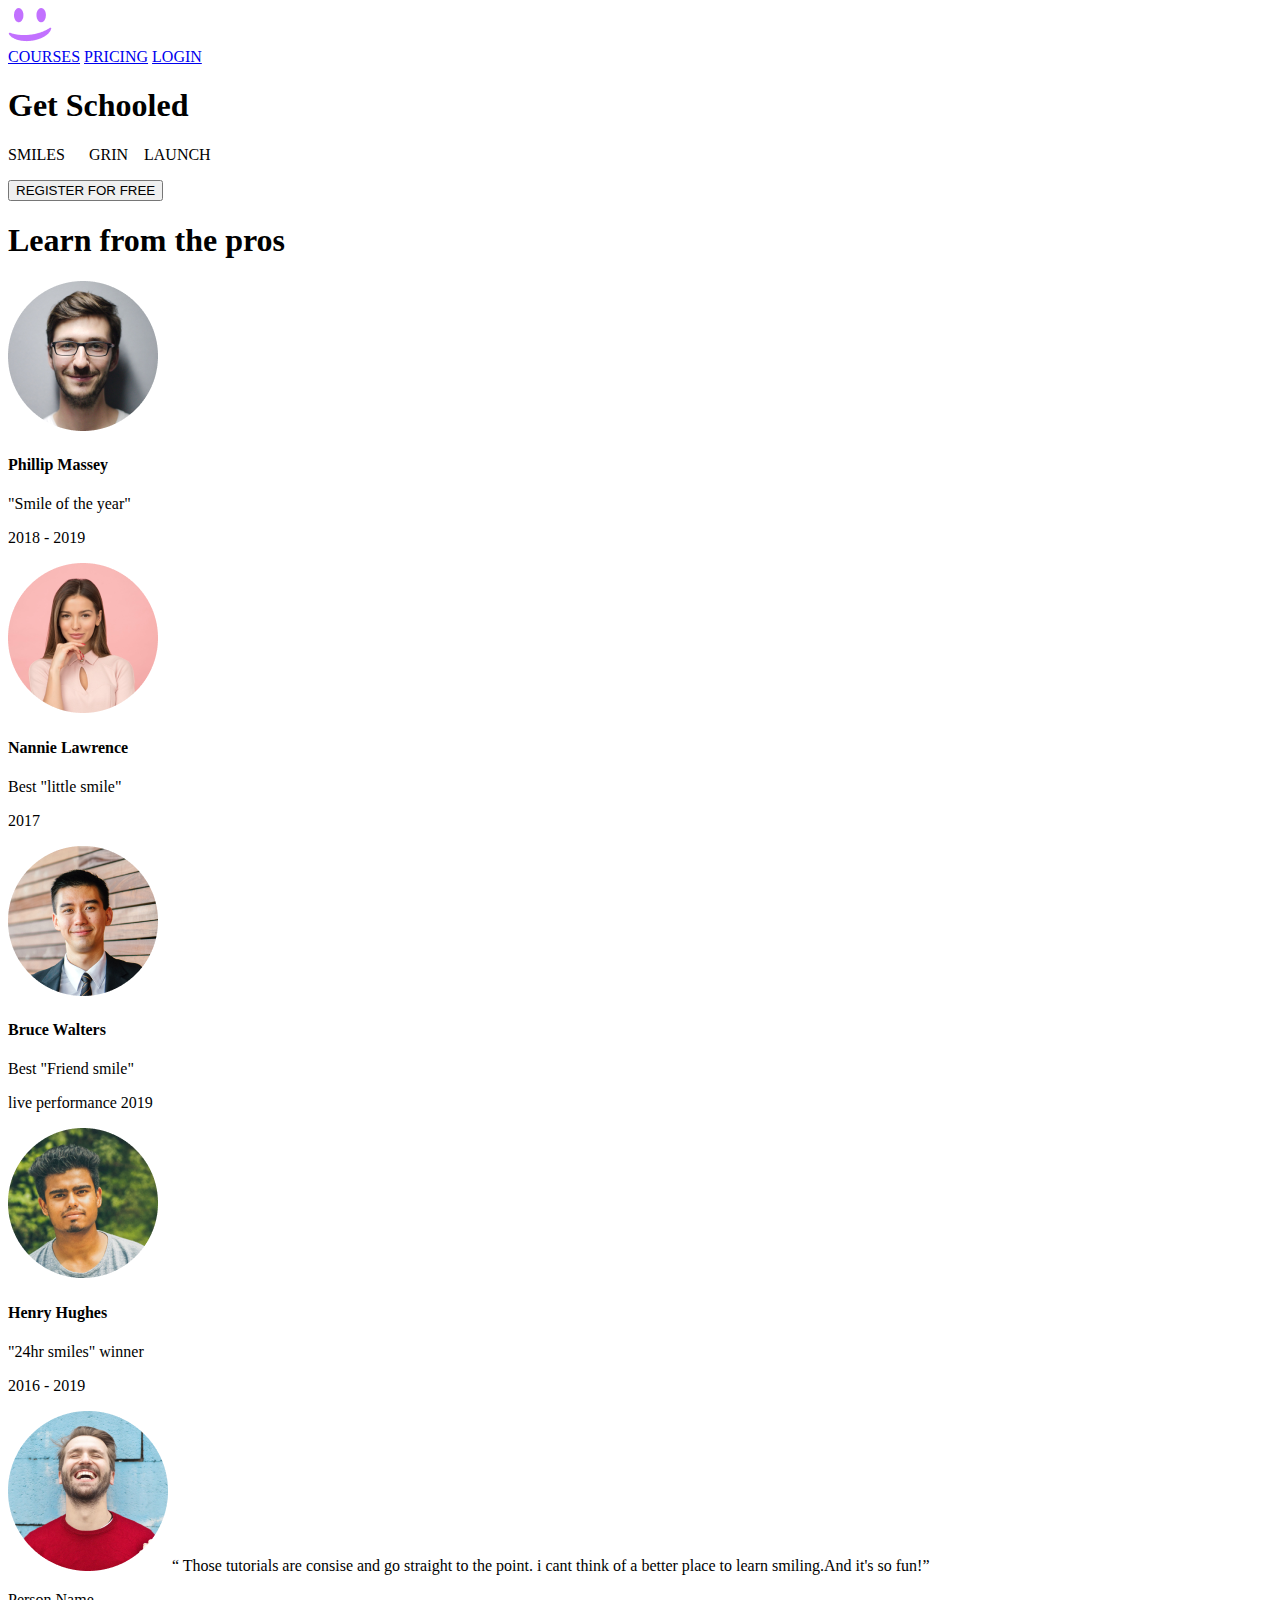
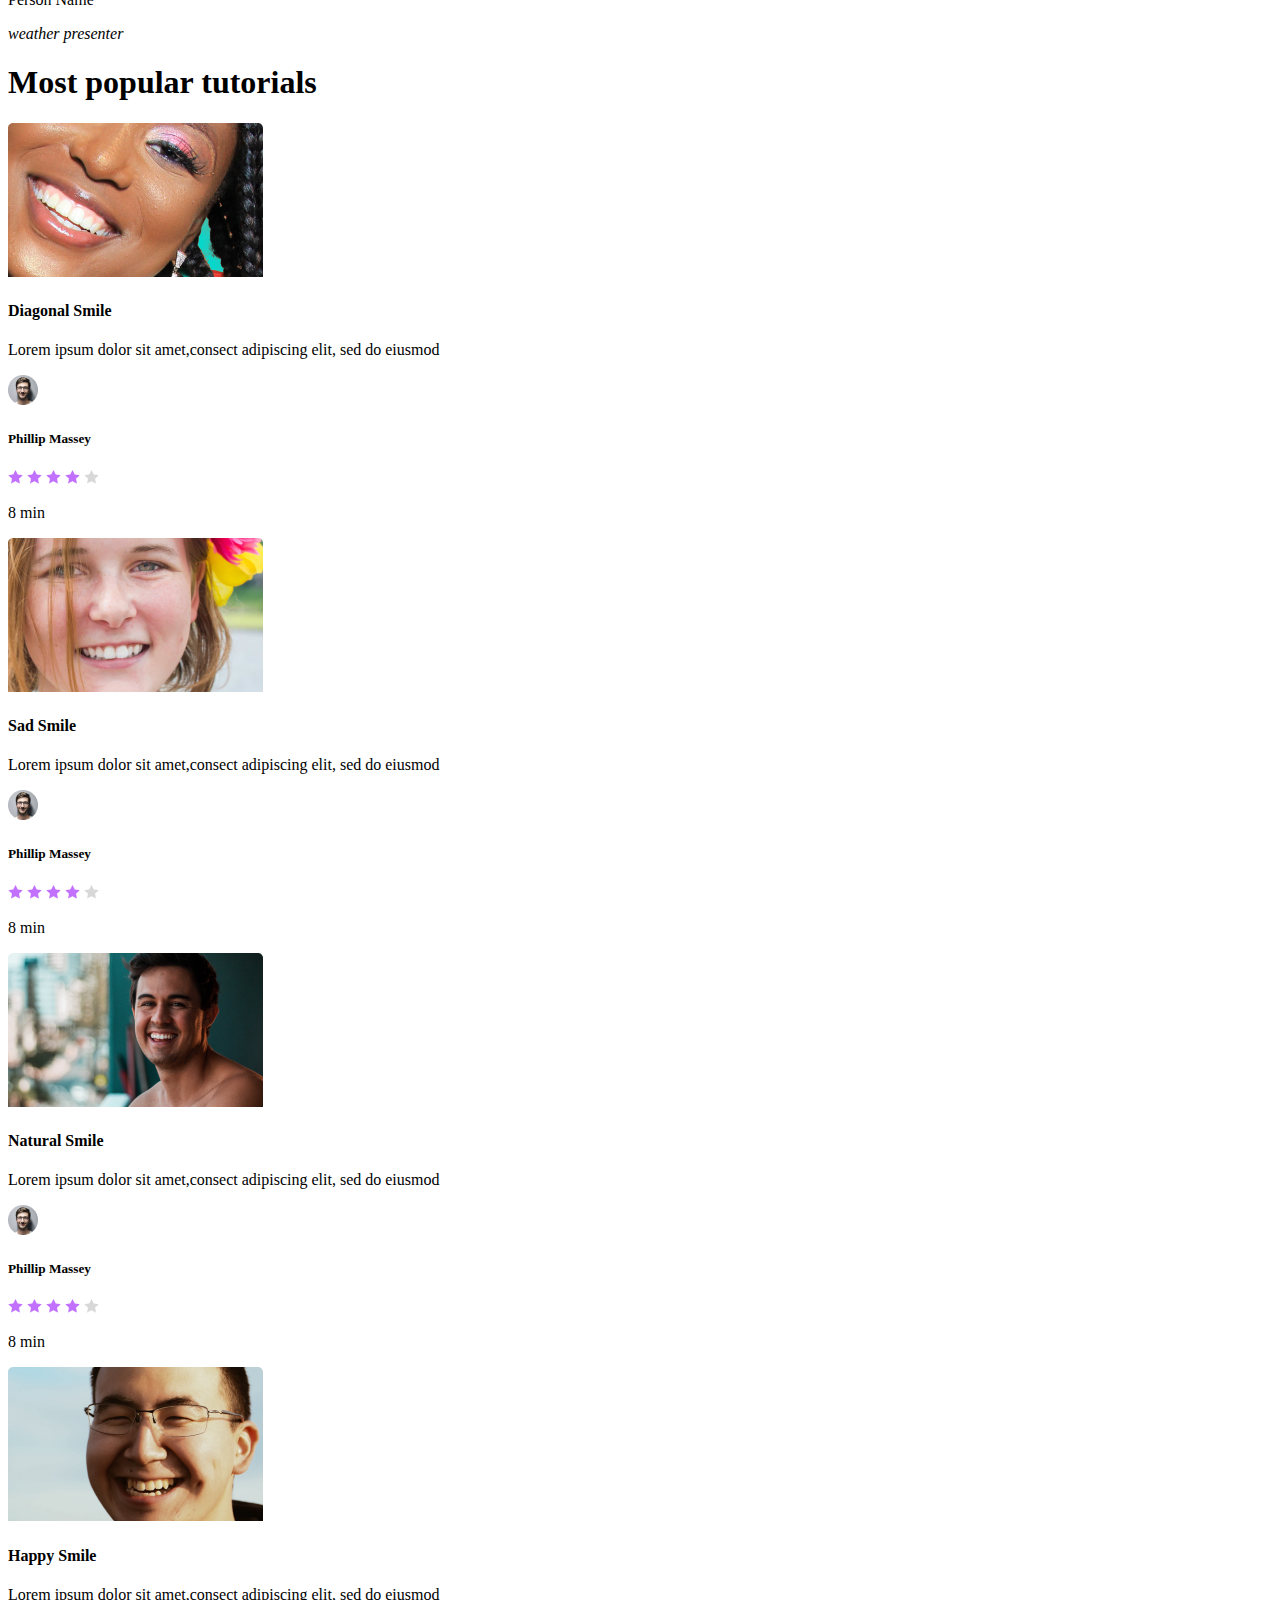
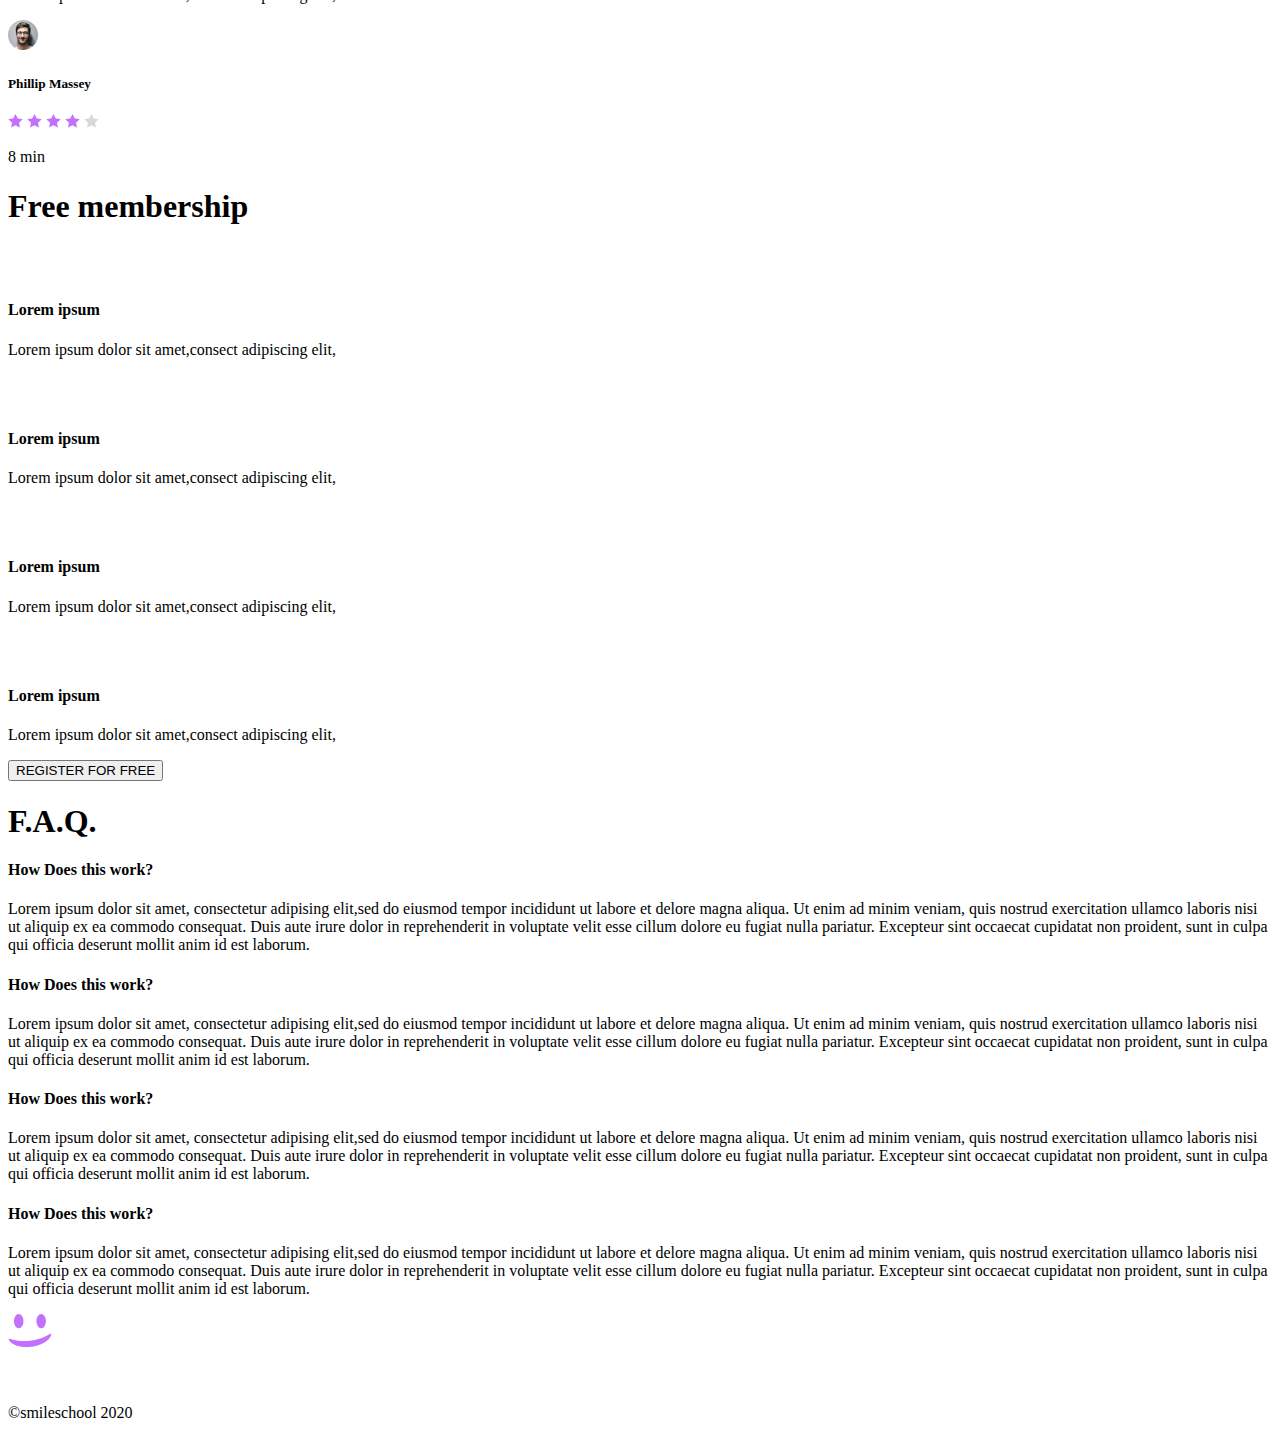
<file: html_advanced/index.html>
<!DOCTYPE html>
<html lang="zxx">
<head><!-- Title-->
    <meta charset="UTF-8">
    <meta name="viewport" content="width=device-width, initial-scale=1.0">
    <title>Smile School</title>
</head>

<body>
        <header><!--1. Header-->
    <a href="index.html" target="_blank">
        <img src="Assets/smile.png" alt="Smile" >  
    </a>
    
    <nav>
        <a href="#" >COURSES</a>
        <a href="#" >PRICING</a>
        <a href="#" >LOGIN</a>
    
    </nav>
        </header>
    <main>
        
        <div><!--2. Banner Get schooled & Learn From the Pros-->
            <div>
                <section>
    
                    <h1> Get Schooled</h1>
                    <p> SMILES &nbsp; &nbsp;&nbsp; GRIN &nbsp;&nbsp;&nbsp;LAUNCH </p> 
                    <button> REGISTER FOR FREE </button>
                </section>
            </div>
           <div>
             <section>
                <h1> Learn from the pros </h1>
            </section>
            <Section>
                <img src="Assets/avatar.png" alt="img1">
                <h4> Phillip Massey</h4>
                <p>"Smile of the year"</p> <p> 2018 - 2019 </p>
            </Section>
            <Section>
                <img src="Assets/avatar(2).png" alt="img1">
                <h4> Nannie Lawrence</h4>
                <p>Best "little smile"</p> <p> 2017 </p>
            </Section>
            <Section>
                <img src="Assets/avatar(3).png" alt="img1">
                <h4> Bruce Walters</h4>
                <p>Best "Friend smile"</p> <p> live performance 2019 </p>
            </Section>
            <Section>
                <img src="Assets/avatar(4).png" alt="img1">
                <h4> Henry Hughes </h4>
                <p>"24hr smiles" winner</p> <p> 2016 - 2019 </p>
            </Section>
            </div>
        </div>
        <div><!--3. Quote-->
            <div>
                <img src="Assets/avatar(5).png" alt="img1">
                <q> Those tutorials are consise and go straight to the point. i cant think of a better
                place to learn smiling.And it's so fun!</q>
                <P>Person Name</P>
                <p><cite>weather presenter</cite></p>

                </div>
        </div>
        <div> <!--4. Videos Most Popular Tutorial-->
            <section>
                <h1>Most popular tutorials</h1>
            </section>
            <div>
                <section>
                    <img src="Assets/preview(3).png" alt="img">
                    <h4>Diagonal Smile</h4>
                    <p> Lorem ipsum dolor sit amet,consect adipiscing elit, sed do eiusmod</p>
                    <section>
                        <img src="Assets/avatar(6).png" alt="img">
                        <h5>Phillip Massey</h5>
                    </section>
                    <div>
                        <img src="Assets/Star_1.png" alt="img">
                        <img src="Assets/Star_2.png" alt="img">
                        <img src="Assets/Star_3.png" alt="img">
                        <img src="Assets/Star_4.png" alt="img">
                        <img src="Assets/Star_5.png" alt="img">
                        <p>8 min</p>
                    </div>
                
                </section>
                <section>
                    <img src="Assets/preview(2).png" alt="img">
                    <h4>Sad Smile</h4>
                    <p>Lorem ipsum dolor sit amet,consect adipiscing elit, sed do eiusmod </p>
                    <section>
                        <img src="Assets/avatar(6).png" alt="img">
                        <h5>Phillip Massey</h5>
                    </section>
                    <div>
                        <img src="Assets/Star_1.png" alt="img">
                        <img src="Assets/Star_2.png" alt="img">
                        <img src="Assets/Star_3.png" alt="img">
                        <img src="Assets/Star_4.png" alt="img">
                        <img src="Assets/Star_5.png" alt="img">
                        <p>8 min</p>
                    </div>
                
                </section>
                <section>
                    <img src="Assets/preview(1).png" alt="img">
                    <h4>Natural Smile</h4>
                    <p>Lorem ipsum dolor sit amet,consect adipiscing elit, sed do eiusmod </p>
                    <section>
                        <img src="Assets/avatar(6).png" alt="img">
                        <h5>Phillip Massey</h5>
                    </section>
                    <div>
                        <img src="Assets/Star_1.png" alt="img">
                        <img src="Assets/Star_2.png" alt="img">
                        <img src="Assets/Star_3.png" alt="img">
                        <img src="Assets/Star_4.png" alt="img">
                        <img src="Assets/Star_5.png" alt="img">
                        <p>8 min</p>
                    </div>
                
                </section>
                <section>
                    <img src="Assets/preview.png" alt="img">
                    <h4>Happy Smile</h4>
                    <p>Lorem ipsum dolor sit amet,consect adipiscing elit, sed do eiusmod </p>
                    <section>
                        <img src="Assets/avatar(6).png" alt="img">
                        <h5>Phillip Massey</h5>
                    </section>
                    <div>
                        <img src="Assets/Star_1.png" alt="img">
                        <img src="Assets/Star_2.png" alt="img">
                        <img src="Assets/Star_3.png" alt="img">
                        <img src="Assets/Star_4.png" alt="img">
                        <img src="Assets/Star_5.png" alt="img">
                        <p>8 min</p>
                    </div>
                
                </section>
            </div>
        

        </div>
        <div><!--5. Membership - Free membership-->
            <section>
                <h1> Free membership</h1>
            </section>
            <div>
                <section>
                    <img src="Assets/logo.png" alt="img">
                    <h4>Lorem ipsum</h4>
                    <p>Lorem ipsum dolor sit amet,consect adipiscing elit,</p>
                </section>
                <section>
                    <img src="Assets/logo.png" alt="img">
                    <h4>Lorem ipsum</h4>
                    <p>Lorem ipsum dolor sit amet,consect adipiscing elit,</p>
                </section>
                <section>
                    <img src="Assets/logo.png" alt="img">
                    <h4>Lorem ipsum</h4>
                    <p>Lorem ipsum dolor sit amet,consect adipiscing elit,</p>
                </section>
                <section>
                    <img src="Assets/logo.png" alt="img">
                    <h4>Lorem ipsum</h4>
                    <p>Lorem ipsum dolor sit amet,consect adipiscing elit,</p>
                </section>
                <div>
                    <button> REGISTER FOR FREE </button>
                </div>
            </div>
        </div>
        <div><!--6. FAQ -->
            <section>
                <h1>F.A.Q.</h1>
            </section>
            <div>
                <section>
                    <h4>How Does this work?</h4>
                    <p>Lorem ipsum dolor sit amet, consectetur adipising elit,sed do eiusmod tempor incididunt ut labore et delore magna aliqua. Ut enim ad minim veniam, quis nostrud exercitation ullamco laboris nisi ut aliquip ex ea commodo consequat. Duis aute irure dolor in reprehenderit in voluptate velit esse cillum dolore eu fugiat nulla pariatur. Excepteur sint occaecat cupidatat non proident, sunt in culpa qui officia deserunt mollit anim id est laborum.</p>
                </section>
                <section>
                    <h4>How Does this work?</h4>
                    <p>Lorem ipsum dolor sit amet, consectetur adipising elit,sed do eiusmod tempor incididunt ut labore et delore magna aliqua. Ut enim ad minim veniam, quis nostrud exercitation ullamco laboris nisi ut aliquip ex ea commodo consequat. Duis aute irure dolor in reprehenderit in voluptate velit esse cillum dolore eu fugiat nulla pariatur. Excepteur sint occaecat cupidatat non proident, sunt in culpa qui officia deserunt mollit anim id est laborum.</p>
                </section>
            </div>
            <div>
                <section>
                    <h4>How Does this work?</h4>
                    <p>Lorem ipsum dolor sit amet, consectetur adipising elit,sed do eiusmod tempor incididunt ut labore et delore magna aliqua. Ut enim ad minim veniam, quis nostrud exercitation ullamco laboris nisi ut aliquip ex ea commodo consequat. Duis aute irure dolor in reprehenderit in voluptate velit esse cillum dolore eu fugiat nulla pariatur. Excepteur sint occaecat cupidatat non proident, sunt in culpa qui officia deserunt mollit anim id est laborum.</p>
                </section>
                <section>
                    <h4>How Does this work?</h4>
                    <p>Lorem ipsum dolor sit amet, consectetur adipising elit,sed do eiusmod tempor incididunt ut labore et delore magna aliqua. Ut enim ad minim veniam, quis nostrud exercitation ullamco laboris nisi ut aliquip ex ea commodo consequat. Duis aute irure dolor in reprehenderit in voluptate velit esse cillum dolore eu fugiat nulla pariatur. Excepteur sint occaecat cupidatat non proident, sunt in culpa qui officia deserunt mollit anim id est laborum.</p>
                </section>
            </div>
        
        </div>
    </main>
        <footer>
            <div>
                <img src="Assets/smile.png" alt="Smile" >  
    
                 <nav>
        <img src="Assets/Facebook_White.png" alt="Facebook">
        <img src="Assets/Twitter_White.png" alt="Twitter">
        <img src="Assets/Instagram_White.png" alt="Instagram">
    
                </nav>
            </div>
            <div>
                <p>©smileschool 2020</p>
            </div>

        </footer>
    
</body>
</html>
</file>
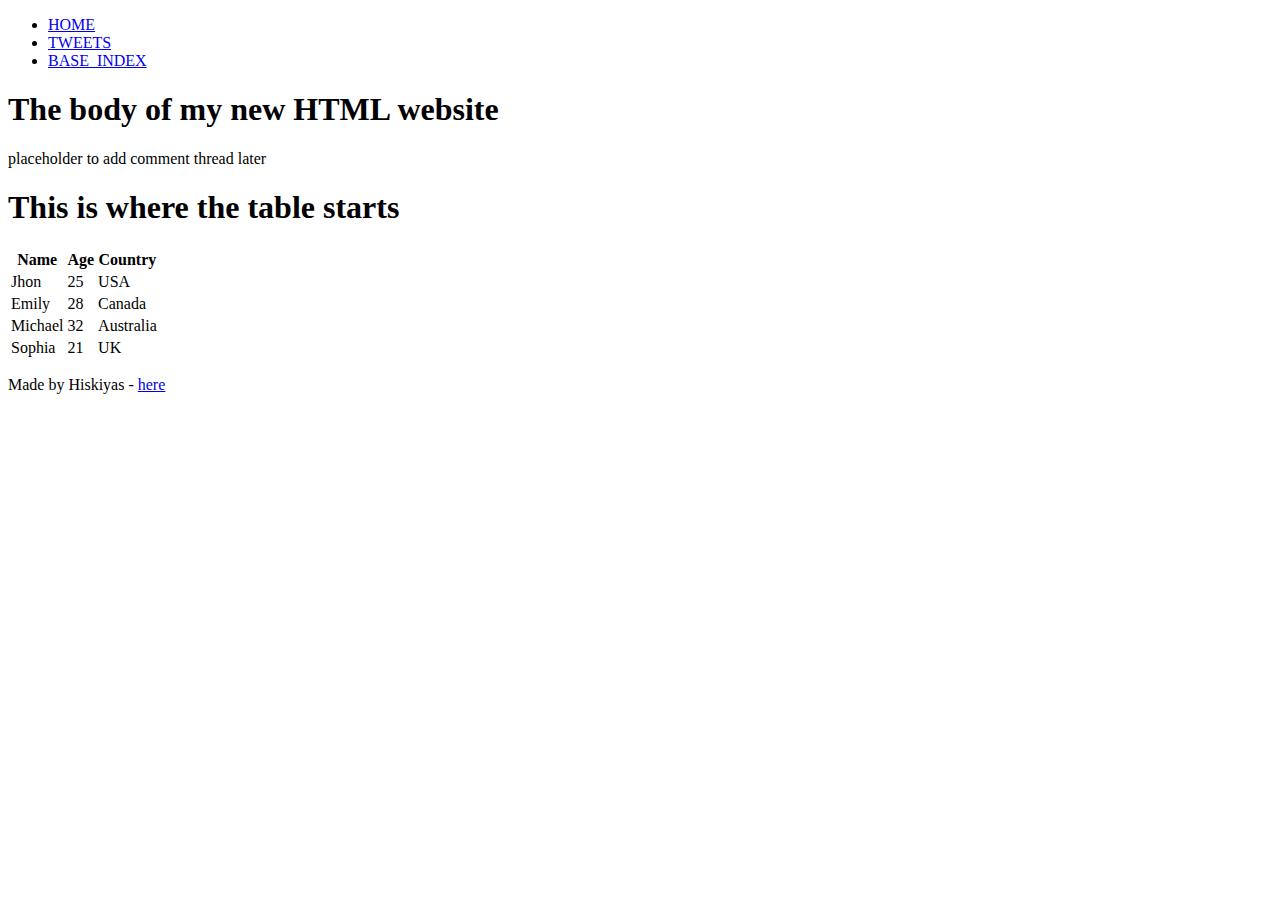
<file: html_basic/index.html>
<!doctype html>
<html lang="en">
    <head>
        <title>
My New HTML website
        </title>
    </head>
    <body>
        <header>
            <ul>
           <li><a href="index.html">HOME</a></li> 
           <li><a href="tweets.html">TWEETS</a></li> 
           <li><a href="base_index.html">BASE_INDEX</a></li>
            </ul>
    
        </header>
        <main>
            <article>
<h1>The body of my new HTML website</h1>
            </article>
            <aside>
                <p> placeholder to add comment thread later </p>
            </aside>
            <article>
                <h1>This is where the table starts</h1>
                <table>
                    <thead>
                    <tr>
                        <th> Name </th>
                        <th> Age </th>
                        <th> Country </th>
                    </tr>
                </thead>
                <tbody>
                    <tr>
                        <td> Jhon </td>
                        <td> 25 </td>
                        <td> USA </td>
                    </tr>
                    <tr>
                        <td> Emily </td>
                        <td> 28 </td>
                        <td> Canada </td>
                        </tr>
                        <tr>
                            <td> Michael </td>
                            <td> 32 </td>
                            <td> Australia </td>
                        </tr>
                        <tr>
                            <td> Sophia </td>
                            <td> 21 </td>
                            <td> UK </td>
                        </tr>
                    </tbody>
                </table>
            </article>
    </main>
    <footer>
        <p> Made by Hiskiyas - <a href="https://www.linkedin.com/in/hiskiyas-fikru-7aaa73b9?lipi=urn%3Ali%3Apage%3Ad_flagship3_profile_view_base_contact_details%3BR3hsG7yRR8CZkJ9Ff3NImw%3D%3D" target="_blank">here</a> </p>
    </footer>
    <br>
    <br>
</body>
</html>
</file>
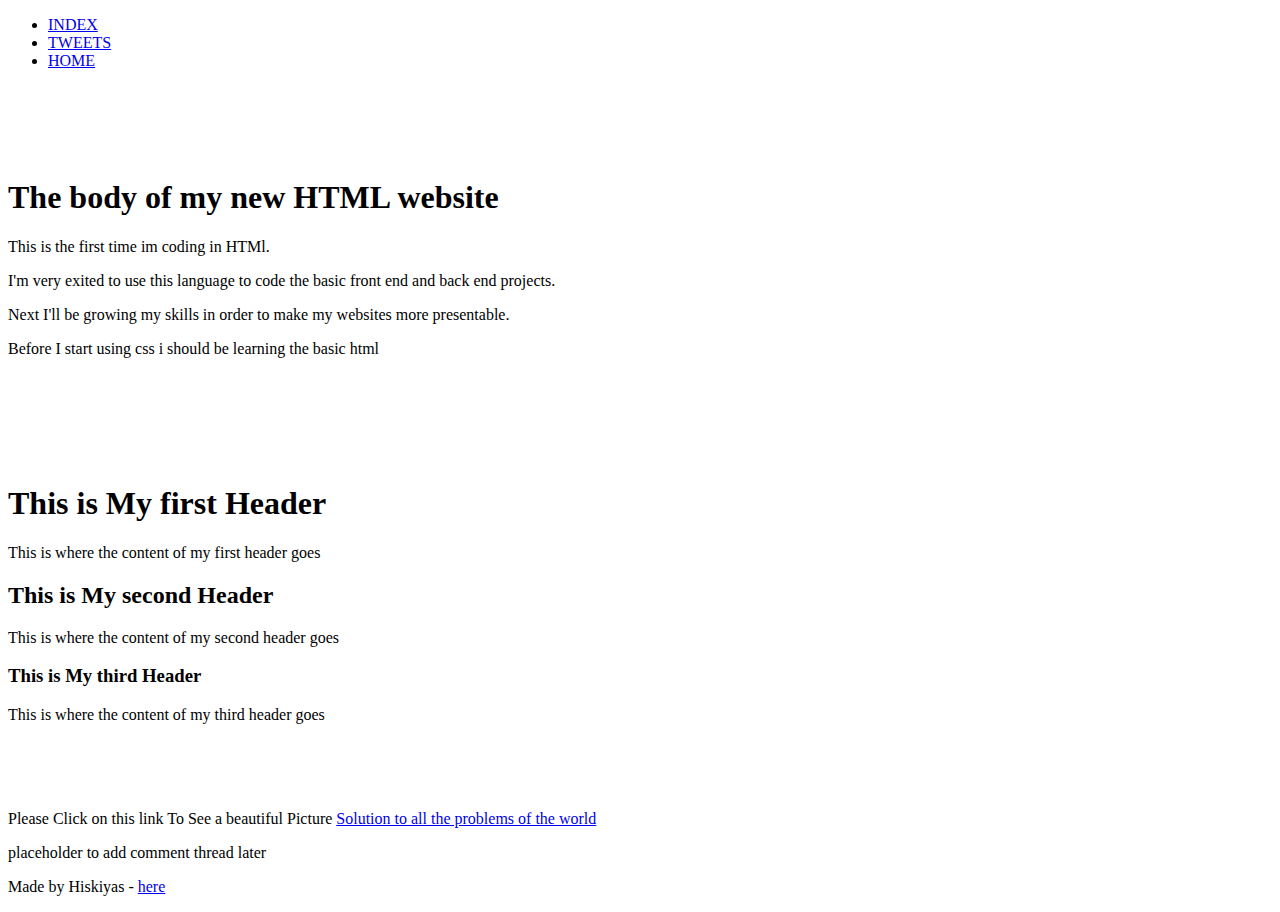
<file: html_basic/base_index.html>
<!doctype html>
<html lang="en">
    <head>
        <title>
My New HTML website
        </title>
    </head>
    <body>
    <header>
        <ul>
       <li><a href="index.html">INDEX</a></li> 
       <li><a href="tweets.html">TWEETS</a></li> 
       <li><a href="base_index.html">HOME</a></li> 
        </ul>

    </header>
    <br>
    <br>
    <br>
    <br>
    <main>
        <article>
    
<h1>The body of my new HTML website</h1>
<p>This is the first time im coding in HTMl.</p>
<p>I'm very exited to use this language to code the basic front end and back end projects.</p>
<p>Next I'll be growing my skills in order to make my websites more presentable.</p>
<P>Before  I start using css i should be learning the basic html</P>
<br>
<br>
<br>
<br>
<br>
    <h1>This is My first Header</h1>
        <p> This is where the content of my first header goes </p>
    <h2>This is My second Header</h2>
        <p> This is where the content of my second header goes</p>
    <h3>This is My third Header</h3>
        <p> This is where the content of my third header goes</p>
<br>
<br>
<br>
<p> Please Click on this link To See a beautiful Picture
    <a href="https://anyimage.io/storage/uploads/083284212c23eebf8ffb7caed53dc15d"> Solution to all the problems of the world</a>
</p>
        </article>
        <aside>
            <p> placeholder to add comment thread later </p>
        </aside>
</main>
<footer>
    <p> Made by Hiskiyas - <a href="https://www.linkedin.com/in/hiskiyas-fikru-7aaa73b9?lipi=urn%3Ali%3Apage%3Ad_flagship3_profile_view_base_contact_details%3BR3hsG7yRR8CZkJ9Ff3NImw%3D%3D" target="_blank">here</a> </p>
</footer>    
</body>
    
</html>
</file>
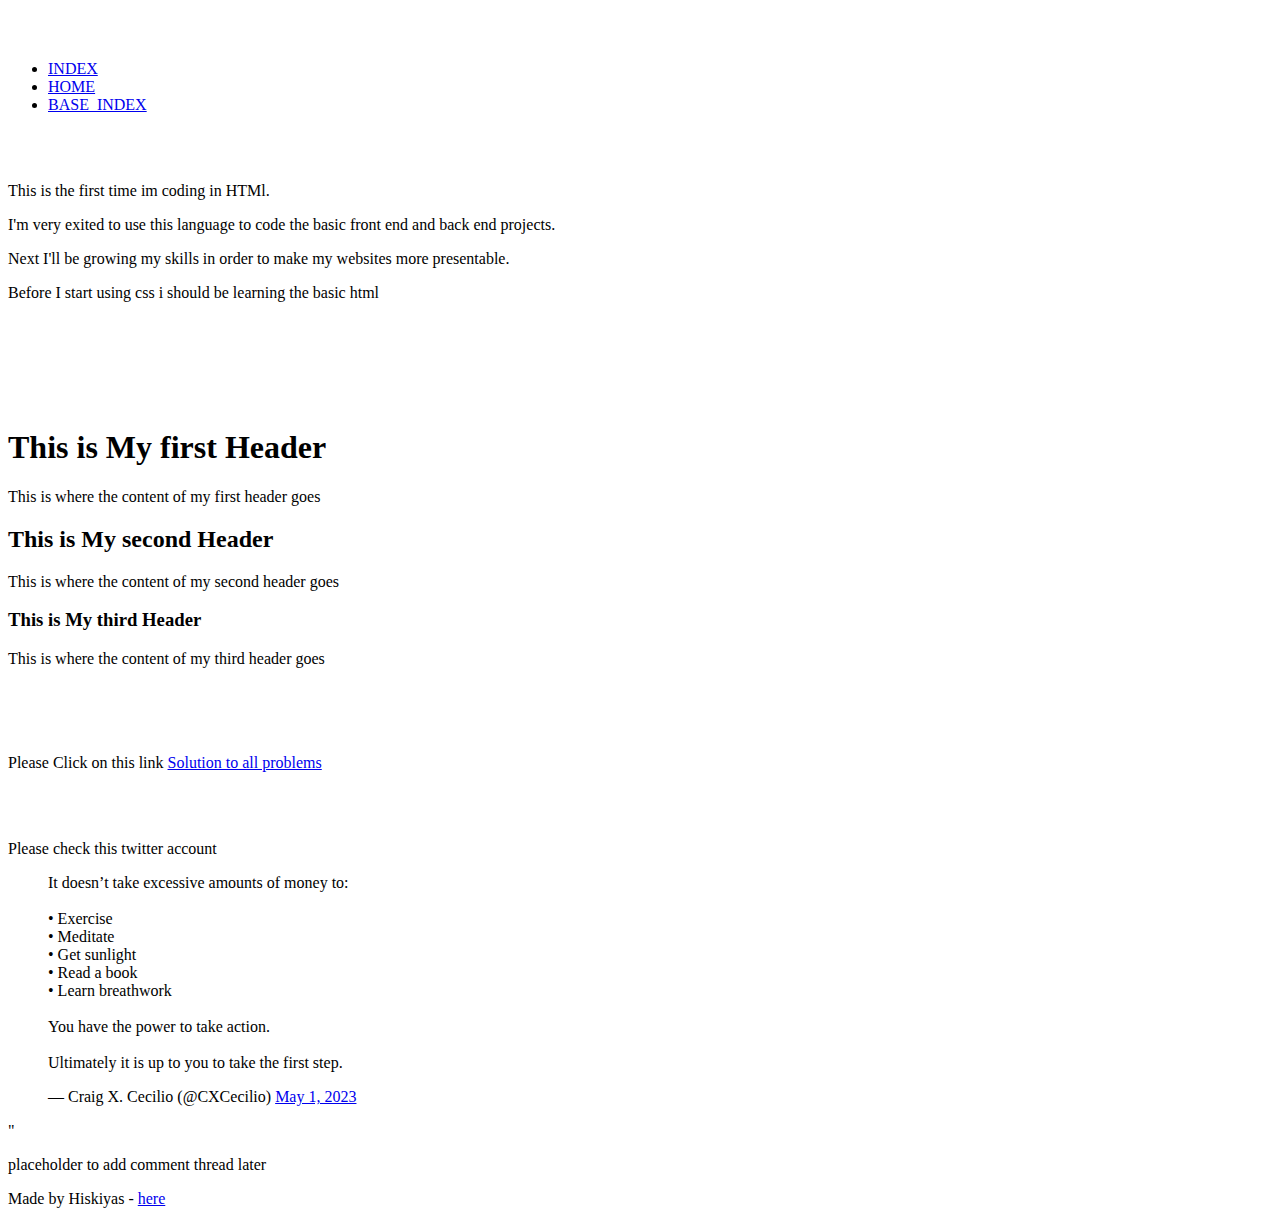
<file: html_basic/tweets.html>
<!doctype html>
<html lang="en">
    <head>
        <title>
My New HTML website
        </title>
    </head>
    <body>
    <br>
    <br>
    <header>
        <ul>
       <li><a href="index.html">INDEX</a></li> 
       <li><a href="tweets.html">HOME</a></li> 
       <li><a href="base_index.html">BASE_INDEX</a></li>
        </ul>

    </header>
    <br>
    <br>
    
        <main>
            <article>

<p>This is the first time im coding in HTMl.</p>
<p>I'm very exited to use this language to code the basic front end and back end projects.</p>
<p>Next I'll be growing my skills in order to make my websites more presentable.</p>
<P>Before  I start using css i should be learning the basic html</P>
<br>
<br>
<br>
<br>
<br>
    <h1>This is My first Header</h1>
        <p> This is where the content of my first header goes </p>
    <h2>This is My second Header</h2>
        <p> This is where the content of my second header goes</p>
    <h3>This is My third Header</h3>
        <p> This is where the content of my third header goes</p>
<br>
<br>
<br>
<p> Please Click on this link 
    <a href="https://anyimage.io/storage/uploads/083284212c23eebf8ffb7caed53dc15d"> Solution to all problems</a>
</p>
<br>
<br>
<p>
    Please check this twitter account
    <blockquote class="twitter-tweet"><p lang="en" dir="ltr">It doesn’t take excessive amounts of money to:<br><br>• Exercise <br>• Meditate <br>• Get sunlight <br>• Read a book <br>• Learn breathwork<br><br>You have the power to take action.<br><br>Ultimately it is up to you to take the first step.</p>&mdash; Craig X. Cecilio (@CXCecilio) <a href="https://twitter.com/CXCecilio/status/1653032812197425154?ref_src=twsrc%5Etfw">May 1, 2023</a></blockquote> <script async src="https://platform.twitter.com/widgets.js" ></script>"

</article>
<aside>
    <p> placeholder to add comment thread later </p>
</aside>
    </main>
    <footer>
        <p> Made by Hiskiyas - <a href="https://www.linkedin.com/in/hiskiyas-fikru-7aaa73b9?lipi=urn%3Ali%3Apage%3Ad_flagship3_profile_view_base_contact_details%3BR3hsG7yRR8CZkJ9Ff3NImw%3D%3D" target="_blank">here</a> </p>
    </footer>
    </body>
    
</html>
</file>
